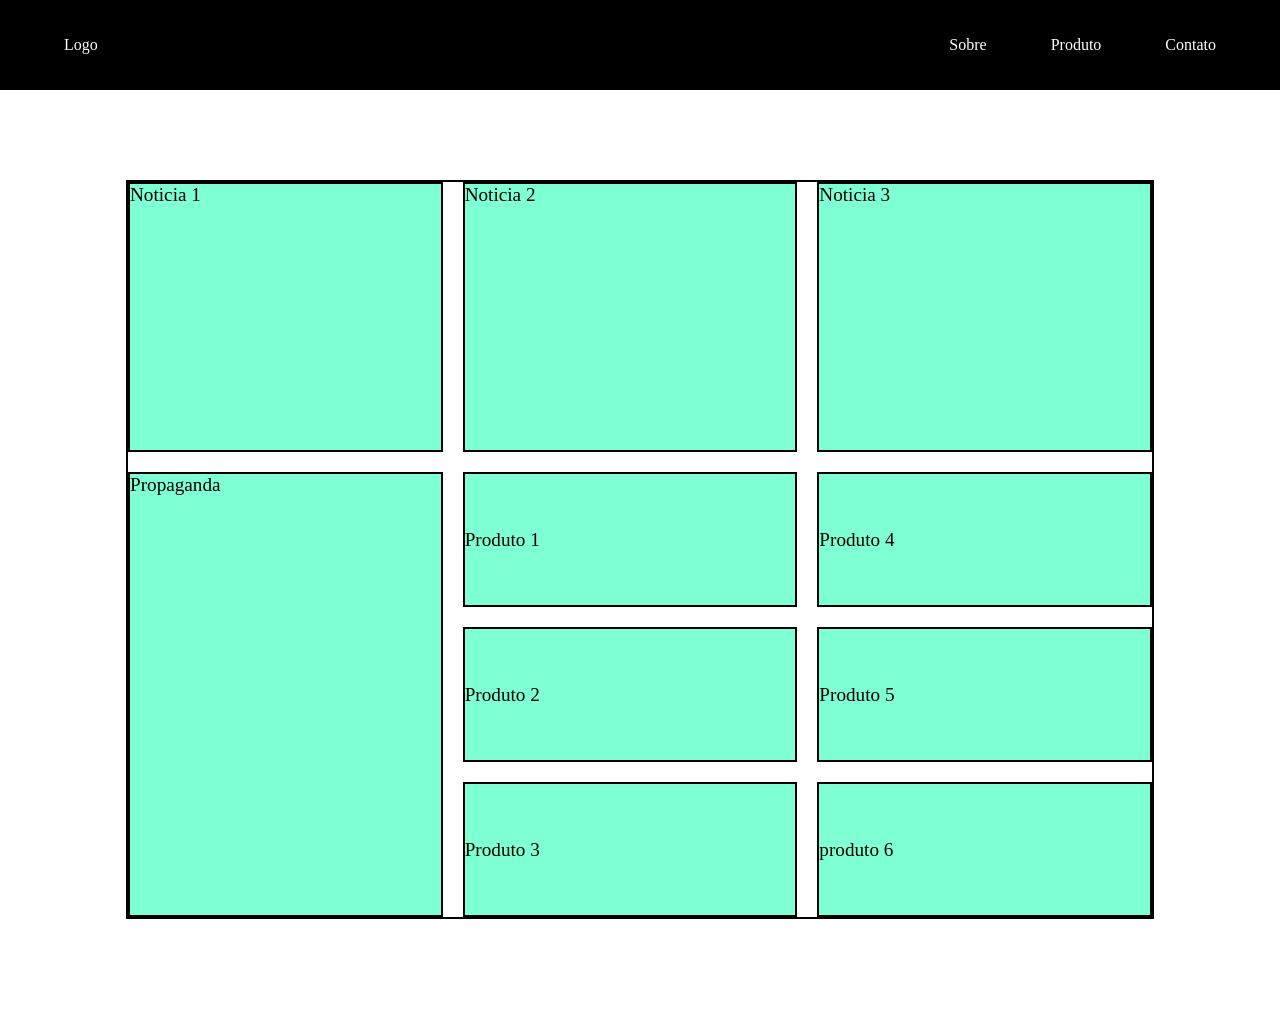
<file: desafio-grid.html>
<!DOCTYPE html>
<html lang="pt-br">

<head>
    <meta charset="UTF-8">
    <meta name="viewport" content="width=device-width, initial-scale=1.0">
    <title>desafio-grid</title>
    <link rel="stylesheet" href="desafio-grid.css">
</head>

<body>
    <header>

        <nav>Logo</nav>

        <ul>
            <li>Sobre</li>
            <li>Produto</li>
            <li>Contato</li>
        </ul>

    </header>
    <div class="container">
        <div class="item1">Noticia 1</div>
        <div class="item2">Noticia 2</div>
        <div class="item3">Noticia 3</div>
        <div class="item4"> Propaganda</div>
        <div class="item5"> Produto 1</div>
        <div class="item6"> Produto 2</div>
        <div class="item7"> Produto 3</div>
        <div class="item8"> Produto 4</div>
        <div class="item9"> Produto 5</div>
        <div class="item10"> produto 6</div>
    </div>
</body>

</html>
</file>
<file: desafio-grid.css>
* {
    margin: 0;
    padding: 0;
}

div {
    border: 2px solid black;

}

header {
    background-color: black;
    color: #fff;
    width: 100vw;
    height: 10vh;
    display: flex;
    align-items: center;
    justify-content: space-between;
}

nav {
    margin-left: 5vw;
}

ul {
    margin-right: 5vw;
    display: flex;
    gap: 5vw;
    list-style: none;
}

.item {
    background-color: aquamarine;
}

.container>div {
    background-color: aquamarine;
}

.container {
    width: 80vw;
    margin: 10vh auto;
    display: grid;
    grid-template-columns: 2fr 1fr 1fr 1fr 1fr;
    grid-template-rows: 30vw repeat(3, 15vh);
    gap: 10px;
}

.item1 {
    grid-row: 1/2;
    grid-column: 1/2;
}

.item2 {
    grid-row: 1/2;
    grid-column: 2/4;
}

.item3 {
    grid-row: 1/2;
    grid-column: 4/6;
}

.item4 {
    grid-row: 2/-1;
    grid-column: 1/2;
}

.item5 {
    grid-row: 2/3;
    grid-column: 2/3;
    display: flex;
    align-items: center;
    gap: 10px;
}

.item6 {
    grid-row: 3/4;
    grid-column: 2/3;
     display: flex;
    align-items: center;
    gap: 10px;
}

.item7 {
    grid-row: 4/5;
    grid-column: 2/3;
     display: flex;
    align-items: center;
    gap: 10px;
}

.item8 {
    grid-row: 2/3;
    grid-column: 4/5;
     display: flex;
    align-items: center;
    gap: 10px;
}

.item9 {
    grid-row: 3/4;
    grid-column: 4/5;
     display: flex;
    align-items: center;
    gap: 10px;
}

.item10 {
    grid-row: 4/5;
    grid-column: 4/5;
     display: flex;
    align-items: center;
    gap: 10px;
}
*{
    margin: 0;
    padding: 0;
}

header{
    background-color: black;
    color: #FFF;
    width: 100vw;
    height: 10vh;
    display: flex;
    align-items: center;
    justify-content: space-between;
}

nav{
    margin-left: 5vw;
}

ul{
    margin-right: 5vw;
    display: flex;
    gap:5vw; 
    list-style: none;
}



.container{
    width: 80vw;
    margin: 10vh auto;
    display: grid;
    grid-template-columns: 2fr repeat(4, 1fr);
    grid-template-rows: 30vh repeat(3, 15vh);
    gap: 20px;
    font-size: 1.2rem;
}

.item1 {
    grid-row: 1/2;
    grid-column: 1/2;
}

.item2{
    grid-row: 1/2;
    grid-column: 2/4 ;
}


.item3{
    grid-row: 1/2;
    grid-column: 4/6;
}


.item4{
    grid-row: 2/-1;
    grid-column: 1/2;
}

.item4 .texto {
    margin-top: 10px;
}


.item5{
    grid-row: 2/3;
    grid-column: 2/4;
    display: flex;
    align-items: center;
    gap: 10px;
}


.item6{
    grid-row: 3/4;
    grid-column: 2/4;
    
    display: flex;
    align-items: center;
    gap: 10px;
}


.item7{
    grid-row: 4/5;
    grid-column: 2/4;
    
    display: flex;
    align-items: center;
    gap: 10px;
}


.item8{
    grid-row: 2/3;
    grid-column: 4/6;
    
    display: flex;
    align-items: center;
    gap: 10px;
}


.item9{
    grid-row:3/4 ;
    grid-column: 4/6;

    display: flex;
    align-items: center;
    gap: 10px;
}


.item10{
    grid-row: 4/5;
    grid-column: 4/6;
    
    display: flex;
    align-items: center;
    gap: 10px;
}


.texto{
    margin-top: 3px;
}

.imagem{
    
    background-color:rgb(209, 210, 210);
    width: 100%;
    height: 85%;

}

.produto{
    height: 100%;
    width:45%;
    
    background-color:rgb(209, 210, 210);
}
</file>
